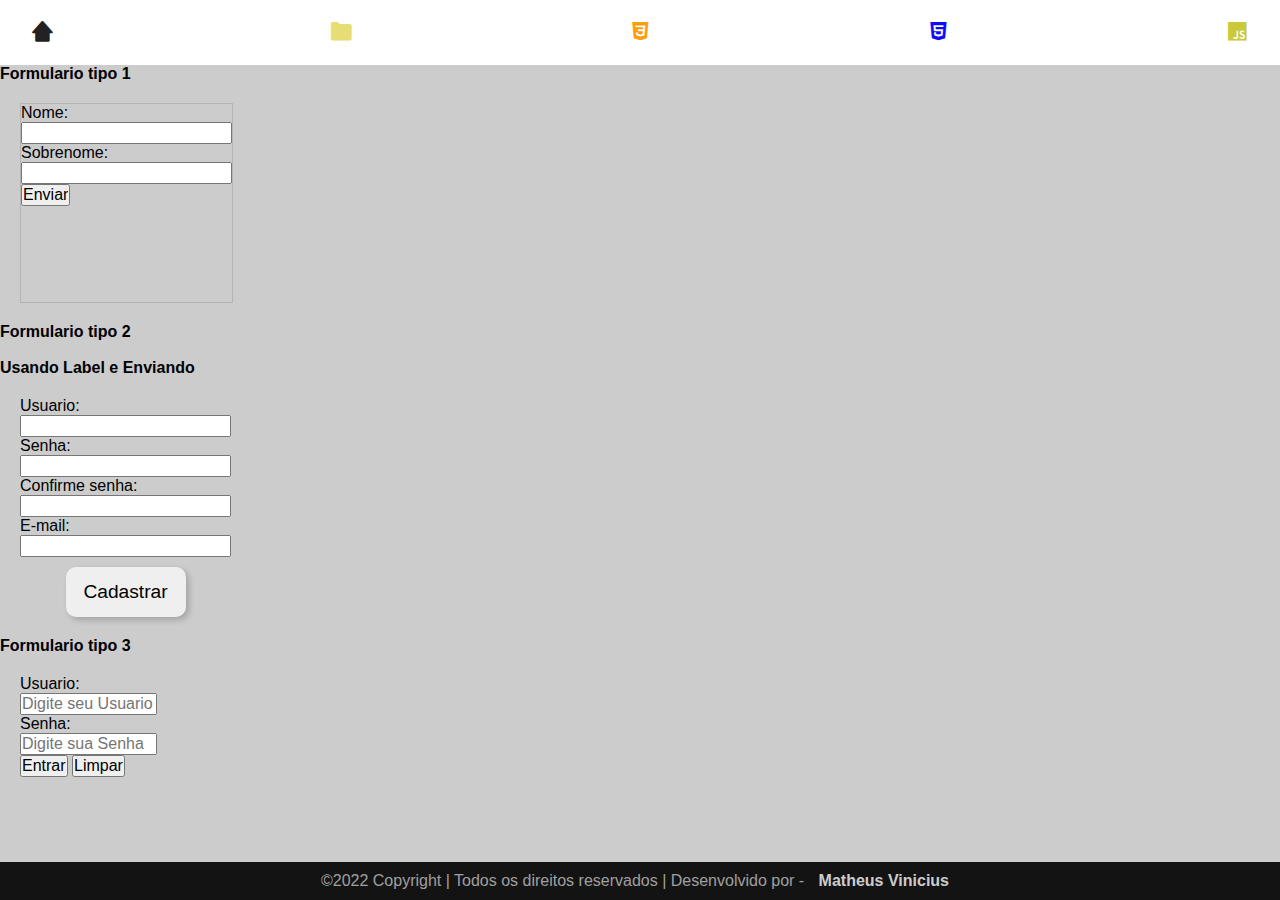
<file: ex003/index.html>
<!DOCTYPE html>
<html lang="pt-br">
<head>
    <meta charset="UTF-8">
    <meta http-equiv="X-UA-Compatible" content="IE=edge">
    <meta name="viewport" content="width=      , initial-scale=1.0">
    <title>Formularios</title>
    <link rel="stylesheet" href="estilos/style.css">
    <link href='https://unpkg.com/boxicons@2.1.4/css/boxicons.min.css' rel='stylesheet'>

</head>
<body>
    <header class="container-menu">
        <nav class="menu-box">
            <ul class="menu">

                <li>
                    <a href="#">
                        <i style="color:rgb(34, 34, 34) ;" class='bx bxs-home-alt-2 bx-sm' ></i>
                    </a>
                </li>

                <li>
                    <a href="#">
                        <i style="color:rgb(230, 222, 116) ;" class='bx bxs-folder bx-sm'></i>
                    </a>
                </li>

                <li>
                    <a href="#">
                        <i style="color:rgba(255, 153, 0, 0.966) ;" class='bx bxl-css3 bx-sm'></i>
                    </a>
                </li>

                <li>
                    <a href="#">
                        <i style="color:rgb(16, 11, 255) ;" class='bx bxl-html5 bx-sm'></i>
                    </a>
                </li>

                <li>
                    <a href="#">
                        <i style="color:rgb(201, 201, 57) ;" class='bx bxl-javascript bx-sm'></i>
                    </a>
                </li>
            </ul>
        </nav>
    </header>
    <main id="container-box-main">
        <h1>Formulario tipo 1</h1>
        <section class="content-form">
            <form autocomplete="off">
                <p>Nome: <input type="text" name="nome" id="nome"></p>
                <p>Sobrenome: <input type="text" name="sobrenome" id="sobrenome"></p>
                <p><input type="submit" value="Enviar"></p>
            </form>
        </section>
        <h1>Formulario tipo 2</h1><br>
        <h2>Usando Label e Enviando</h2>
        <section class="content-form-2">
            <form  action="list.txt" method="post" autocomplete="off">
                <p>
                    <!--Deve-se ligar a label ao ID definido no input
                        (melhora nos buscadores do google)-->
                    <label for="user">Usuario:</label>
                            <!-- /\ -->              <!-- \/ -->
                    <input type="text" name="usuario" id="user">
                </p>
                <p>
                    <label for="senha">Senha:</label> 

                    <input type="password" name="senha" id="senha">
                </p>
                <p>
                    <label for="rsenha">Confirme senha:</label> 

                    <input type="password" name="r-senha" id="rsenha">
                </p>
                <p>
                    <label for="email">E-mail:</label>

                    <input type="email" name="e-mail" id="email">
                </p>
                <p class="submit">
                    <input type="submit" value="Cadastrar">
                </p>
            </form>
        </section>
        <h1>Formulario tipo 3</h1>
        <!--
            no input coloque :
            required //defini que so envia formulario se campos forem preenchidos.

            minlength ="4"//Limita numero minimo de caracteres.
            
            maxlength="12"//Limita numero maximo de caracteres.
            
            size="12"// define quantos caracteres o campo ira mostrar.
            
            placeholder="Text"//Mensagem dentro do campo a ser preenchido.
            
            autocomplete="username"//Para preencher campo de usuario sozinho.

            autocomplete="current-password"//Preencher senha  atual automaticamente.

            autocomplete="new-password"// Definir senha nova .
            -->
        <section class="content-form-3">
            <form  action="list.txt" method="post" autocomplete="on">
                <div class="login">
                    <label for="user2">Usuario:</label>
                    <input type="text" name="usuario" id="user2" required minlength="5" maxlength="15" size="12" placeholder="Digite seu Usuario" autocomplete="username">
                </div>
                <div class="password">
                    <label for="pass">Senha:</label>
                    <input type="password" name="senha" id="pass" required minlength="8" maxlength="12" size="12" placeholder="Digite sua Senha" autocomplete="current-password">
                </div>
                <input type="submit" value="Entrar">
                <input type="reset" value="Limpar">
            </form>
        </section>
    </main>
    <footer>
        <p>©2022 Copyright | Todos os direitos reservados | Desenvolvido por - <a href="#">Matheus Vinicius</a></p>
    </footer>
</body>
</html>
</file>
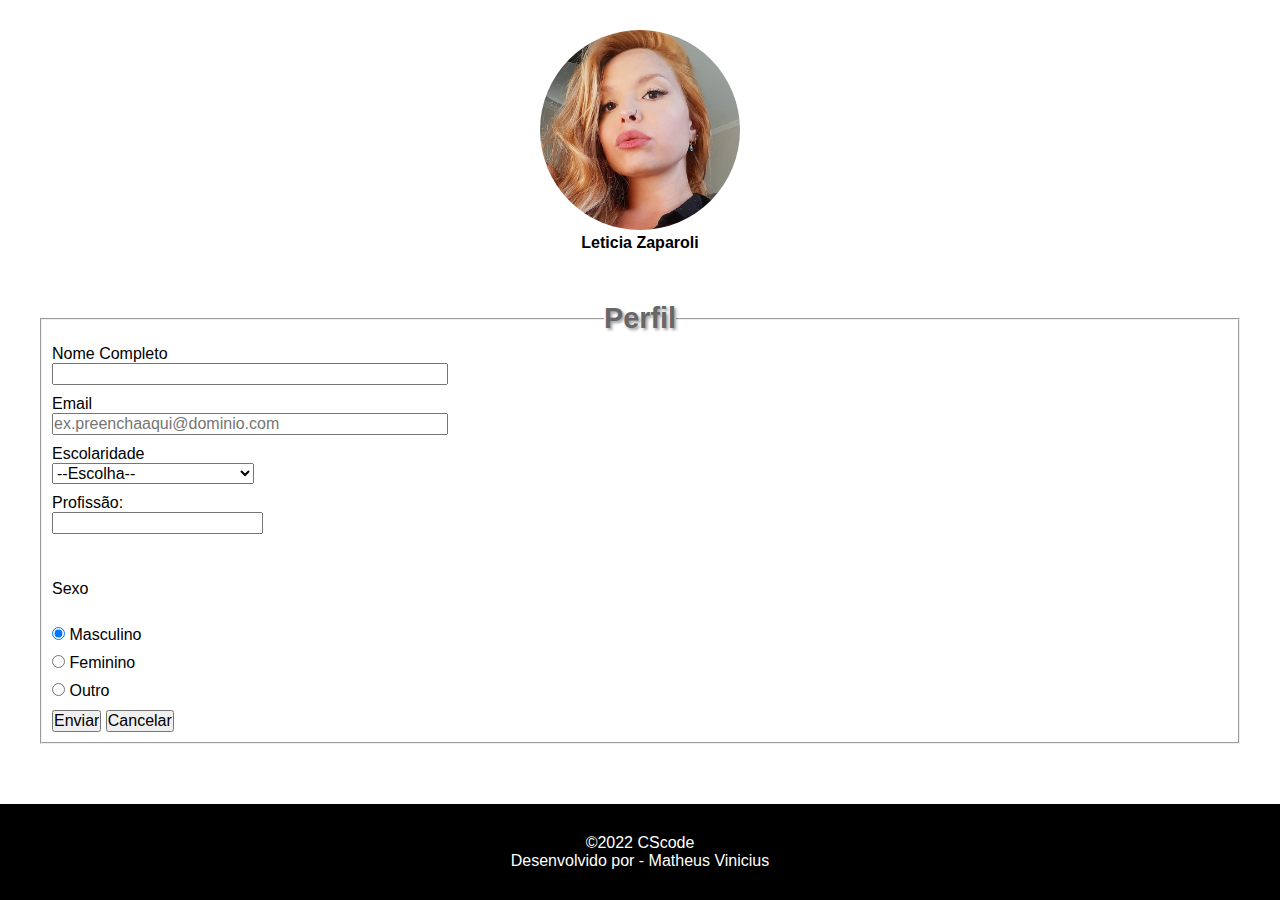
<file: ex005/index.html>
<!DOCTYPE html>
<html lang="pt-br">
<head>
    <meta charset="UTF-8">
    <meta http-equiv="X-UA-Compatible" content="IE=edge">
    <meta name="viewport" content="width=device-width, initial-scale=1.0">
    <title>Modulo 4</title>
    <link rel="stylesheet" href="estilo/style.css">
</head>
<body>
    <header></header>
    <main>
        <article>
            <div class="img">
                <img src="imagen/10.jpg" alt="Foto de Leticia Zaparoli">
            </div>
            <h1>Leticia Zaparoli</h1>
        </article>
        <section class="sec-01">
            <fieldset>
                <legend id="top">Perfil</legend>
                <form id="dados" method="post" autocomplete="off">
                    <div class="perfil">
                        <p><label for="nome">Nome Completo</label></p>
                        <input type="text" name="nome" id="nome" autocomplete="name" size="40" maxlength="40" required>
                    </div>
                    <div class="perfil">
                        <p><label for="email">Email</label></p>
                        <input type="email" name="email" id="email" autocomplete="email" placeholder="ex.preenchaaqui@dominio.com" size="40" maxlength="40" required>
                    </div>
                    <div class="perfil">
                        <div class="perfil">
                            <p><label for="escola">Escolaridade</label></p>
                            <select name="escola" id="escola" required >
                                <option value="--Escolha--" selected>--Escolha--</option>
                                <option value="ifundamental">Fundamental Incompleto</option>
                                <option value="cfundamental">Fundamental Completo</option>
                                <option value="imedio">Ensino Medio Incompleto</option>
                                <option value="cmedio">Ensino Medio Completo</option>
                                <option value="superior">Ensino Superior</option>
                                <option value="tecnico">Curso Técnico</option>
                                <option value="mestrado">Mestrado</option>
                                <option value="doutorado">Doutorado</option>
                                <option value="bacharel">Bacharelado</option>
                            
                            </select>
                        </div>
                        <div class="perfil">
                            <p><label for="iprof">Profissão:</label></p>
                            <input type="text" name="prof" id="iprof" list="lstprof" required>
                            <datalist id="lstprof" >
                                
                                <option>Administrador</option>
                                <option>Contador</option>
                                <option>Editor de Video</option>
                                <option>Desenvolvedor Web</option>
                                <option>Programador</option>
                                <option>Editor de Fotos</option>
                                <option>Influencer</option>
                                <option>Bancario</option>
                                <option>Engenheiro</option>
                            </datalist>
                        </div>
                    </div>
                    <br><br>
                    <legend>Sexo</legend><br>
                    <div class="sexo perfil">
                        <input type="radio" name="sexo" id="male" checked >
                        <label for="male">Masculino</label>
                    </div>
                    <div class="sexo perfil">
                        <input type="radio" name="sexo" id="female">
                        <label for="female">Feminino</label>
                    </div>
                    <div class="sexo perfil">
                        <input type="radio" name="sexo" id="other">
                        <label for="other">Outro</label>
                    </div>
                    <input type="submit" value="Enviar">
                    <input type="reset" value="Cancelar">
                </form>            
              
        </fieldset>
                
        </section>
        
    </main>
    <footer >
        <div class="info-rodape">
            <p>&copy;2022 CScode</p>
            <p>Desenvolvido por - 
                <a href="#"> Matheus Vinicius</a>
            </p>
        </div> 
    </footer>
</body>
</html>
</file>
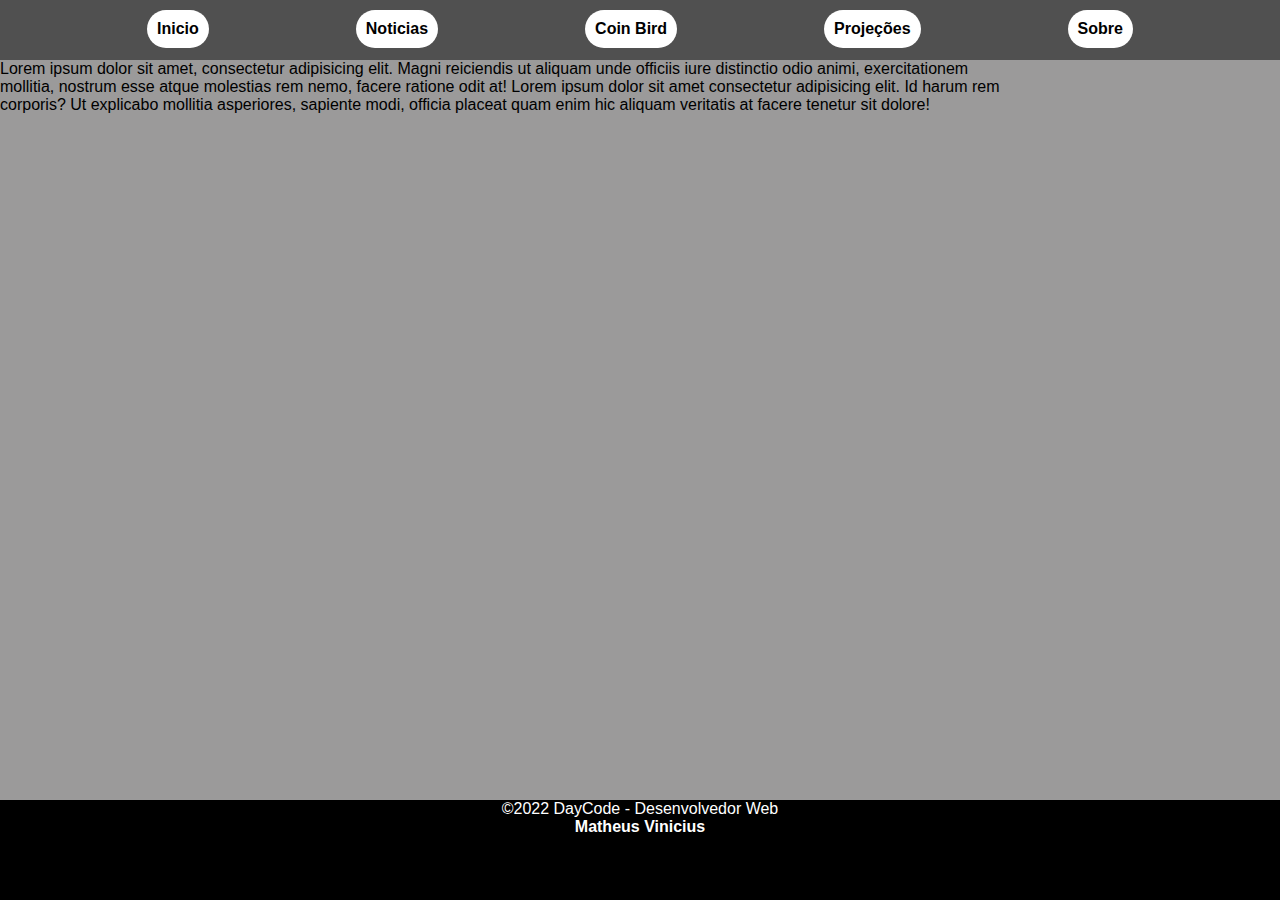
<file: ex007/index.html>
<!DOCTYPE html>
<html lang="pt-br">
<head>
    <meta charset="UTF-8">
    <meta http-equiv="X-UA-Compatible" content="IE=edge">
    <meta name="viewport" content="width=device-width, initial-scale=1.0">
    <title>Modulo 4</title>
    <link rel="stylesheet" href="estilos/style.css">
</head>
<body>
    <header id="header">
        <nav id="nav-menu">
            <ul id="menu">
                <li class="menu-li">
                    <a href="#">
                        Inicio
                    </a>
                </li>

                <li class="menu-li">
                    <a href="#">
                        Noticias
                    </a>
                </li>

                <li class="menu-li">
                    <a href="#">
                        Coin Bird
                    </a>
                </li>

                <li class="menu-li">
                    <a href="#">
                        Projeções
                    </a>
                </li>

                <li class="menu-li">
                    <a href="#">
                        Sobre
                    </a>
                </li>

            </ul>
        </nav>
    </header>
    <main>
        <section class="sec-1">
            <div class="container">
                <p>Lorem ipsum dolor sit amet, consectetur adipisicing elit. Magni reiciendis ut aliquam unde officiis iure distinctio odio animi, exercitationem mollitia, nostrum esse atque molestias rem nemo, facere ratione odit at! Lorem ipsum dolor sit amet consectetur adipisicing elit. Id harum rem corporis? Ut explicabo mollitia asperiores, sapiente modi, officia placeat quam enim hic aliquam veritatis at facere tenetur sit dolore!</p>
            </div>
        </section>
    </main>
    <footer id="footer">
        <div class="rodape">
            <p>&copy;2022 DayCode - Desenvolvedor Web <br>
                <a href="#"> Matheus Vinicius</a>
            </p>
        </div>
        <div class="rodape"></div>
    </footer>
</body>
</html>
</file>
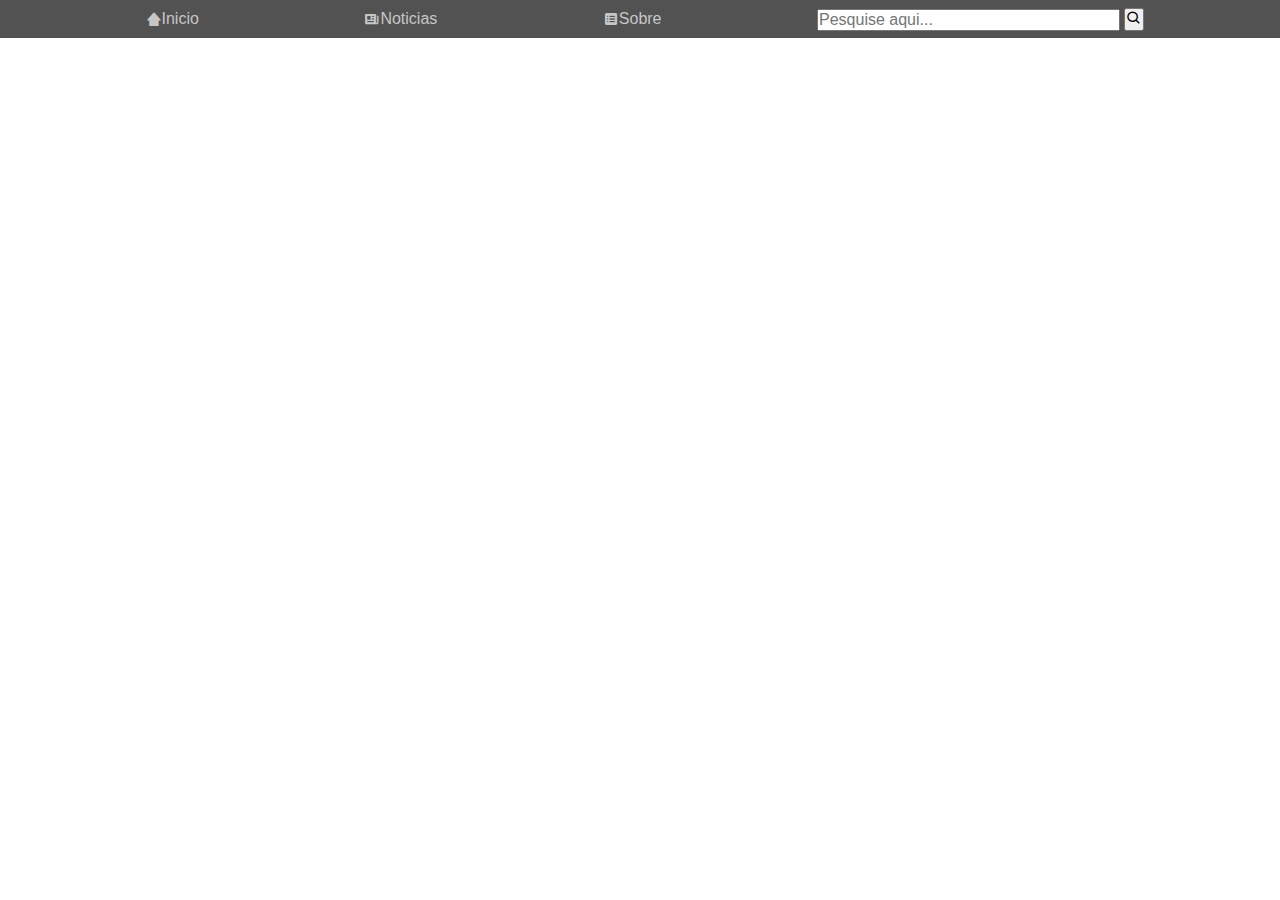
<file: ex009/index.html>
<!DOCTYPE html>
<html lang="pt-br">
<head>
    <meta charset="UTF-8">
    <meta http-equiv="X-UA-Compatible" content="IE=edge">
    <meta name="viewport" content="width=device-width, initial-scale=1.0">
    <title>Modulo 4</title>
    <link href='https://unpkg.com/boxicons@2.1.4/css/boxicons.min.css' rel='stylesheet'>
    <link rel="stylesheet" href="estilos/style.css" media="all">
    <link rel="stylesheet" href="estilos/retrato.css" media="screen and(orientation:portrait)">
    <link rel="stylesheet" href="estilos/paisagem.css" media="screen and (orientation: landscape)">
</head>
<body>
    <nav id="menu-bar">
        <ul id="menu">
            <li>
                <a href="#">
                    <i class='bx bxs-home-alt-2'></i>
                    <p>Inicio</p>
                </a>
            </li>
            <li>
                <a href="#">
                    <i class='bx bxs-news'></i>
                    <p>Noticias</p>
                </a>
            </li>
            <li>
                <a href="#">
                    <i class='bx bxs-spreadsheet'></i>
                    <p>Sobre</p>
                </a>
            </li>
            <li id="search-bar">
                
                <form method="get" autocomplete="off">
                    <input type="text" name="search" id="search" placeholder="Pesquise aqui..." size="30" maxlength="60" autocomplete="off" >
                    <label for="search" >
                        <button>
                            <i class='bx bx-search'></i>
                        </button>
                    </label>
                </form>
            </li>
        </ul>
    </nav>
    <h1> Mudando orientação do dispositivo</h1>
</body>
</html>
</file>
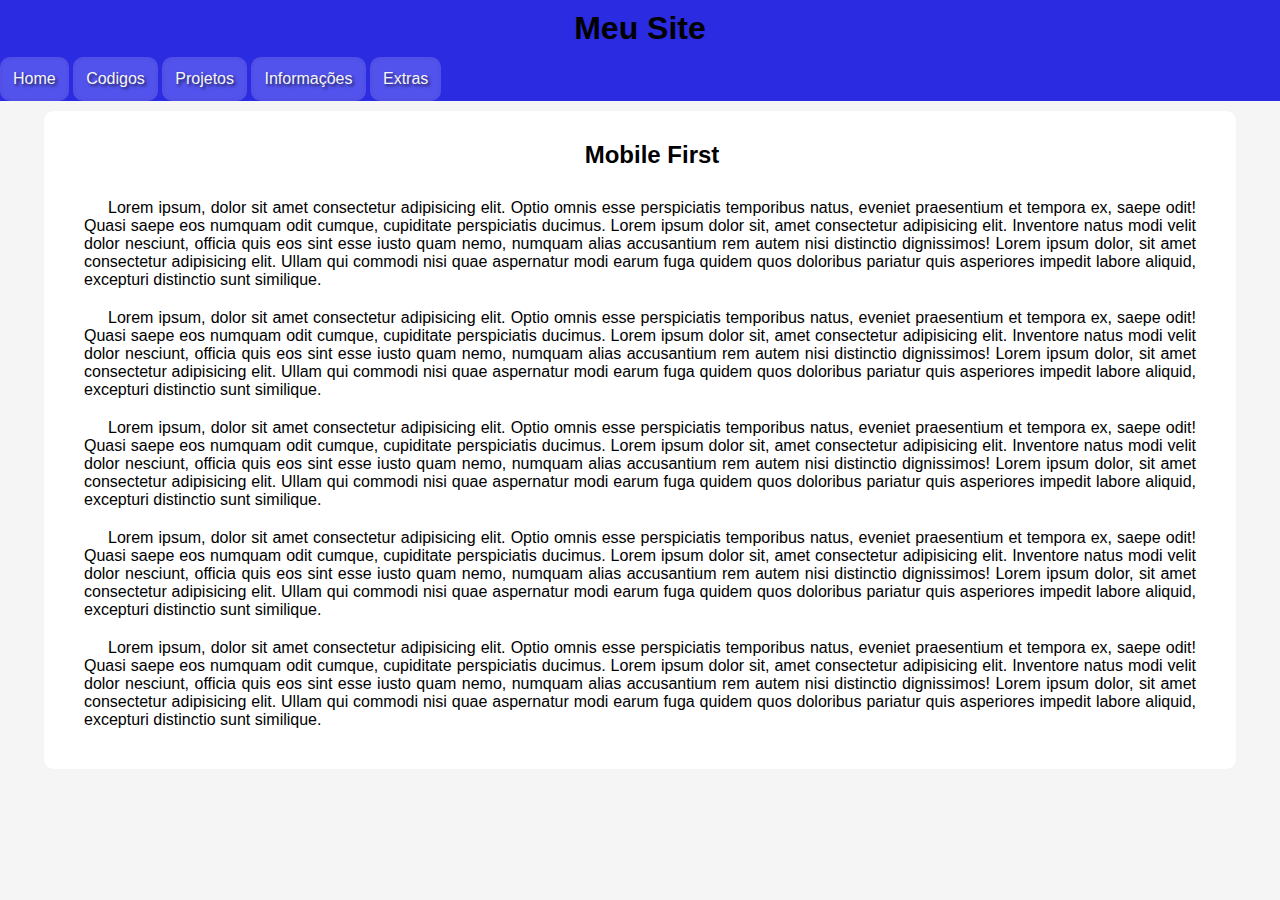
<file: ex010/index.htm>
<!DOCTYPE html>
<html lang="pt-br">
<head>
    <meta charset="UTF-8">
    <meta http-equiv="X-UA-Compatible" content="IE=edge">
    <meta name="viewport" content="width=device-width, initial-scale=1.0">
    <title>Modulo 4</title>
    <link href="https://fonts.googleapis.com/icon?family=Material+Icons" rel="stylesheet">
    <link rel="stylesheet" href="estilo/style.css">
    <link rel="stylesheet" href="estilo/media-query.css">
</head>
<body onresize="changeSize()">
    <header>
        <h1>Meu Site</h1>
        <i id="burger" class="material-icons" onclick="clickMenu()">menu</i>
        <menu id="menuBar">
            <ul>
                <li><a href="#">Home</a></li>
                <li><a href="#">Codigos</a></li>
                <li><a href="#">Projetos</a></li>
                <li><a href="#">Informações</a></li>
                <li><a href="#">Extras</a></li>
            </ul>
        </menu>
       
    </header>
    <main>
        <article>
            <h2>Mobile First</h2>
            <p>Lorem ipsum, dolor sit amet consectetur adipisicing elit. Optio omnis esse perspiciatis temporibus natus, eveniet praesentium et tempora ex, saepe odit! Quasi saepe eos numquam odit cumque, cupiditate perspiciatis ducimus. Lorem ipsum dolor sit, amet consectetur adipisicing elit. Inventore natus modi velit dolor nesciunt, officia quis eos sint esse iusto quam nemo, numquam alias accusantium rem autem nisi distinctio dignissimos! Lorem ipsum dolor, sit amet consectetur adipisicing elit. Ullam qui commodi nisi quae aspernatur modi earum fuga quidem quos doloribus pariatur quis asperiores impedit labore aliquid, excepturi distinctio sunt similique.</p>

            <p>Lorem ipsum, dolor sit amet consectetur adipisicing elit. Optio omnis esse perspiciatis temporibus natus, eveniet praesentium et tempora ex, saepe odit! Quasi saepe eos numquam odit cumque, cupiditate perspiciatis ducimus. Lorem ipsum dolor sit, amet consectetur adipisicing elit. Inventore natus modi velit dolor nesciunt, officia quis eos sint esse iusto quam nemo, numquam alias accusantium rem autem nisi distinctio dignissimos! Lorem ipsum dolor, sit amet consectetur adipisicing elit. Ullam qui commodi nisi quae aspernatur modi earum fuga quidem quos doloribus pariatur quis asperiores impedit labore aliquid, excepturi distinctio sunt similique.</p>

            <p>Lorem ipsum, dolor sit amet consectetur adipisicing elit. Optio omnis esse perspiciatis temporibus natus, eveniet praesentium et tempora ex, saepe odit! Quasi saepe eos numquam odit cumque, cupiditate perspiciatis ducimus. Lorem ipsum dolor sit, amet consectetur adipisicing elit. Inventore natus modi velit dolor nesciunt, officia quis eos sint esse iusto quam nemo, numquam alias accusantium rem autem nisi distinctio dignissimos! Lorem ipsum dolor, sit amet consectetur adipisicing elit. Ullam qui commodi nisi quae aspernatur modi earum fuga quidem quos doloribus pariatur quis asperiores impedit labore aliquid, excepturi distinctio sunt similique.</p>

            <p>Lorem ipsum, dolor sit amet consectetur adipisicing elit. Optio omnis esse perspiciatis temporibus natus, eveniet praesentium et tempora ex, saepe odit! Quasi saepe eos numquam odit cumque, cupiditate perspiciatis ducimus. Lorem ipsum dolor sit, amet consectetur adipisicing elit. Inventore natus modi velit dolor nesciunt, officia quis eos sint esse iusto quam nemo, numquam alias accusantium rem autem nisi distinctio dignissimos! Lorem ipsum dolor, sit amet consectetur adipisicing elit. Ullam qui commodi nisi quae aspernatur modi earum fuga quidem quos doloribus pariatur quis asperiores impedit labore aliquid, excepturi distinctio sunt similique.</p>
            
            <p>Lorem ipsum, dolor sit amet consectetur adipisicing elit. Optio omnis esse perspiciatis temporibus natus, eveniet praesentium et tempora ex, saepe odit! Quasi saepe eos numquam odit cumque, cupiditate perspiciatis ducimus. Lorem ipsum dolor sit, amet consectetur adipisicing elit. Inventore natus modi velit dolor nesciunt, officia quis eos sint esse iusto quam nemo, numquam alias accusantium rem autem nisi distinctio dignissimos! Lorem ipsum dolor, sit amet consectetur adipisicing elit. Ullam qui commodi nisi quae aspernatur modi earum fuga quidem quos doloribus pariatur quis asperiores impedit labore aliquid, excepturi distinctio sunt similique.</p>
        </article>
    </main>
    <script>

        function changeSize(){
            if(window.innerWidth >= 768){
                menuBar.style.display = 'block'
            }else {
                menuBar.style.display = 'none'
            }
        }

        function clickMenu(){
            if(menuBar.style.display == 'block'){
                menuBar.style.display = 'none'
            }else{
                menuBar.style.display ='block'
            }
            
        }
    </script>
</body>
</html>
</file>
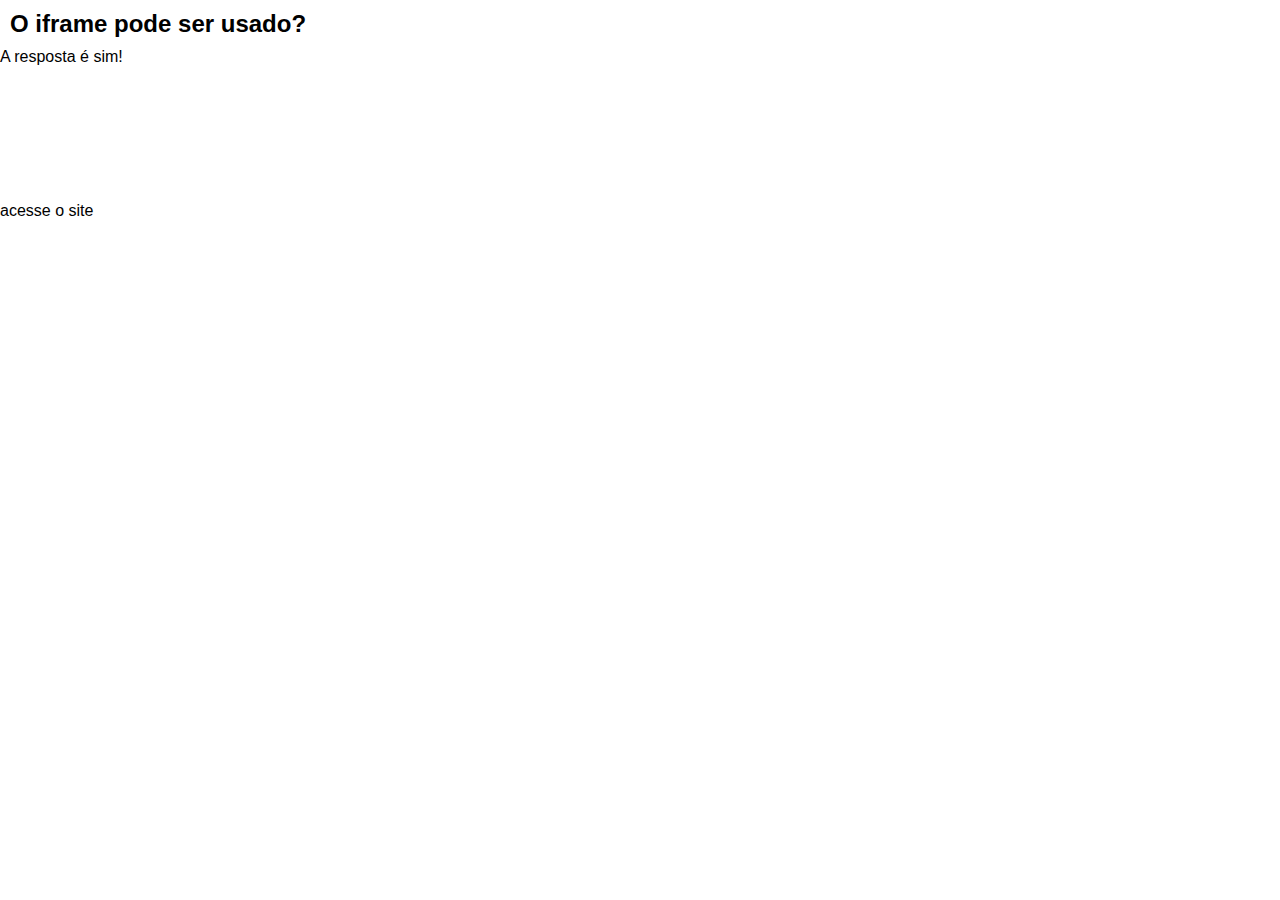
<file: ex001/iframe001.html>
<!DOCTYPE html>
<html lang="pt-br">
<head>
    <meta charset="UTF-8">
    <meta http-equiv="X-UA-Compatible" content="IE=edge">
    <meta name="viewport" content="width=device-width, initial-scale=1.0">
    <title>Modulo 4</title>
    <link rel="stylesheet" href="style.css">
</head>
<body>
    <header>    
        <article>
            <h1>O iframe pode ser usado?</h1>
            <p>A resposta é sim! <br>
                acesse o site 
                <iframe src="https://www.cursoemvideo.com/" frameborder="0" scollings="no">
                    no <a href="https://www.cursoemvideo.com/" target="_blank">Curso em Video</a>
                </iframe>
            </p>
        </article>
    </header>

</body>
</html>
</file>
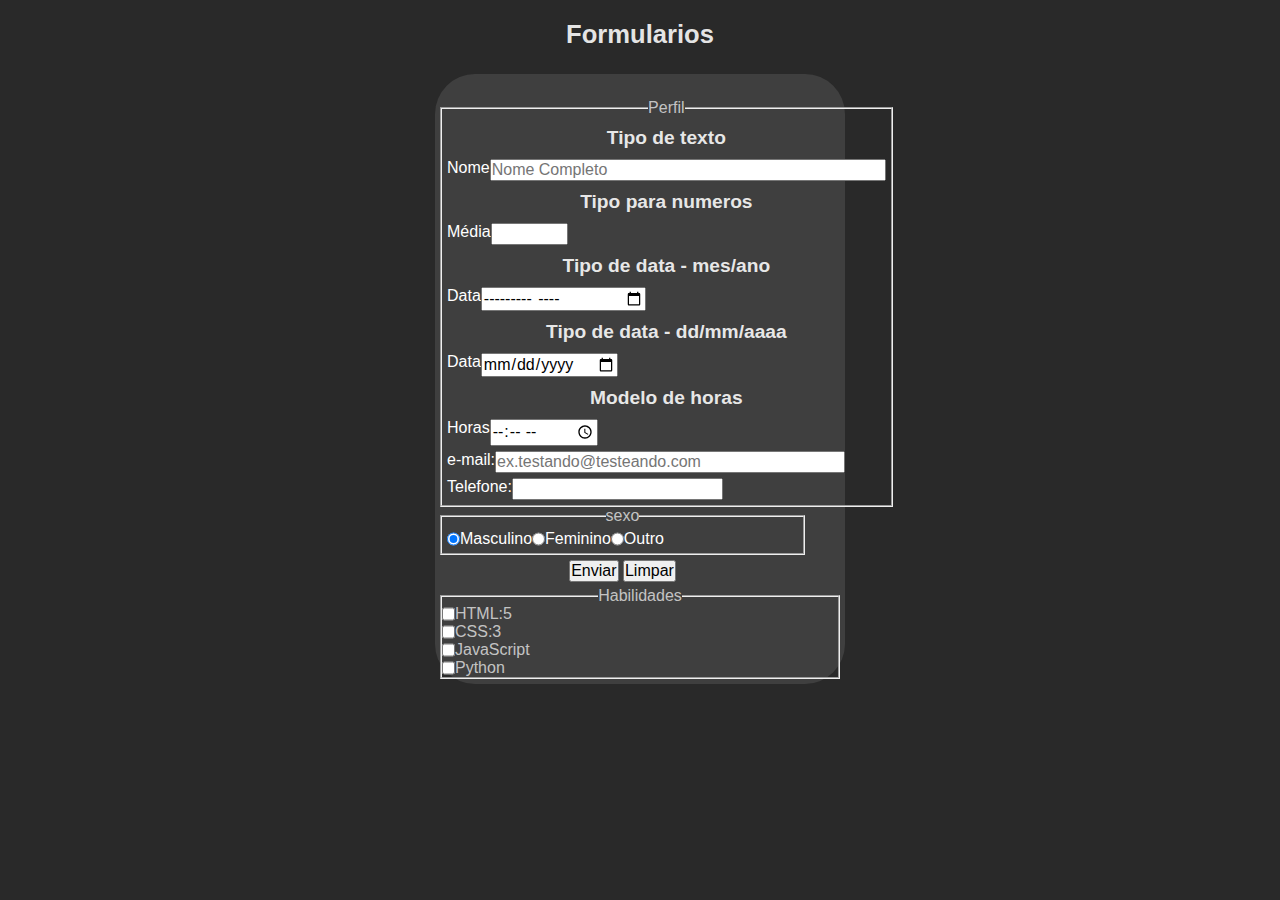
<file: ex004/formulario.html>
<!DOCTYPE html>
<html lang="pt-br">
<head>
    <meta charset="UTF-8">
    <meta http-equiv="X-UA-Compatible" content="IE=edge">
    <meta name="viewport" content="width=device-width, initial-scale=1.0">
    <title>Modulo 4</title>
    <link rel="stylesheet" href="estilo/style.css">
</head>
<body>
    <h1>Formularios</h1>
    <main class="container">
        <section>
            <h1></h1>
            <form id="perfil" action="msg.txt" method="get" autocomplete="on">
                <fieldset>
                    <legend>Perfil</legend>
                <h2>Tipo  de texto</h2>

                    <div class="cadastro">
                        <label for="name">Nome</label>
                        <input type="text" name="nome" id="name" required maxlength="40"  size="40" placeholder="Nome Completo" autocomplete="name">
                    </div>
                    <h2>Tipo  para numeros</h2>
                    <div class="cadastro">
                        <label for="imedia">Média</label>
                        <input type="number" name="media" id="imedia" min="0" max="10"  step="0.5"  required>
                    </div>
                    <h2>Tipo de data - mes/ano</h2>
                    <div class="cadastro">
                        <label for="imes">Data</label>
                        <input type="month" name="mes" id="imes" >
                        <!-- Date e mais atualizado visualmente com dia mes e ano-->
                    </div>
                    <h2>Tipo de data - dd/mm/aaaa</h2>
                    <div class="cadastro">
                        <label for="data">Data</label>
                        <input type="date" name="data" id="data">
                    </div>
                    <h2>Modelo de horas</h2>
                    <div class="cadastro">
                        <label for="ihora">Horas</label>
                        <input type="time" name="hora" id="ihora">
                    </div>
                    <div class="cadastro">
                        <label for="iemail">e-mail:</label>
                        <input type="email" name="email" id="iemail" required placeholder="ex.testando@testeando.com" maxlength="35" size="35" autocomplete="email">
                    </div>
                    <div class="cadastro">
                        <label for="tel">Telefone:</label>
                        <input type="tel" name="telefone" id="tel" autocomplete="tel" pattern="^\(\d{2}\)\d{4,5}-\d{4}$" value="" required>
                    </div>
                        
                </fieldset>
                <fieldset class="genero">
                            <legend>sexo</legend>
                            <div class="cadastro">
                                <div class="hab">
                                    <input type="radio" name="sexo" id="male" value="M" checked>
                                    <label for="male">Masculino</label>
                                </div>
                                <div class="hab">
                                    <input type="radio" name="sexo" id="female" value="F">
                                    <label for="female">Feminino</label>
                                </div>
                                <div class="hab">
                                    <input type="radio" name="sexo" id="other">
                                    <label for="other">Outro</label>
                                </div>
                            </div>
                        </fieldset>
                
                <div class="submit">
                    <input type="submit" value="Enviar">
                    <input type="reset" value="Limpar">
                </div>
                  
            </form>
            <form id="skill" action="msg.txt" method="get" autocomplete="on">
                <fieldset>
                    <legend>Habilidades</legend>
                    <div class="hab">
                        <input type="checkbox" name="html" id="html"> 
                        <label for="html">HTML:5</label>
                    </div>
                    <div class="hab">
                        <input type="checkbox" name="css" id="css">
                        <label for="css">CSS:3</label>
                    </div>
                    <div class="hab">
                        <input type="checkbox" name="js" id="js"> 
                        <label for="js">JavaScript</label>
                    </div> 
                    <div class="hab">
                        <input type="checkbox" name="python" id="python">
                        <label for="python">Python</label>
                    </div>
                    
                </fieldset>
            </form>
        </section>  
    </main>
</body>
</html>
</file>
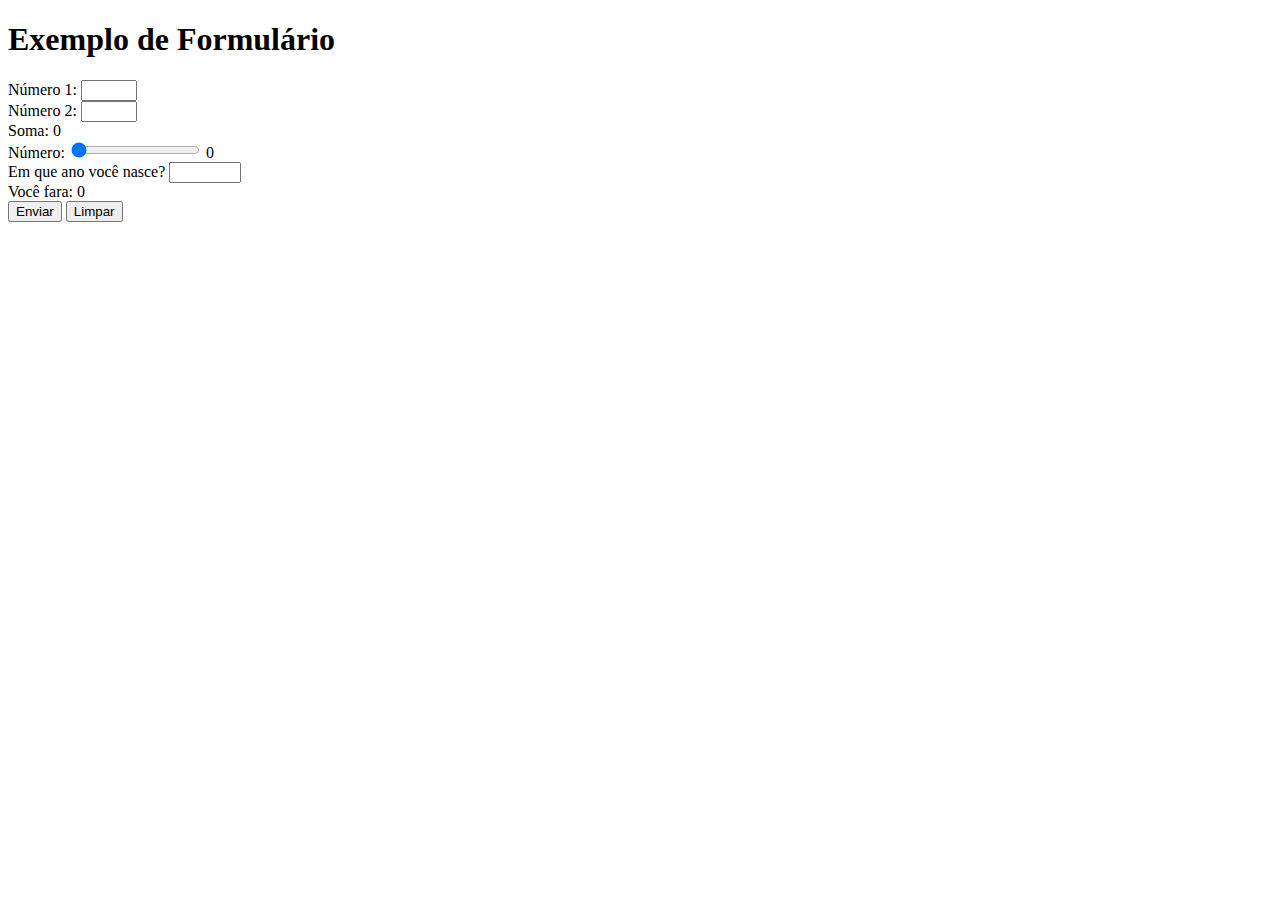
<file: ex006/form001.html>
<!DOCTYPE html>
<html lang="pt-br">
<head>
    <meta charset="UTF-8">
    <meta http-equiv="X-UA-Compatible" content="IE=edge">
    <meta name="viewport" content="width=device-width, initial-scale=1.0">
    <title>Modulo 4</title>
</head>
<body>
    <h1>Exemplo de Formulário</h1>
    <form action="cadastro.php" method="get" autocomplete="on">
        <div>
            <label for="in1">Número 1:</label>
            <input type="number" name="n1" id="in1" min="0" max="50" required oninput="isoma.innerHTML = Number(in1.value) + Number(in2.value)">
        </div>
        <div>
            <label for="in2">Número 2:</label>
            <input type="number" name="n2" id="in2" min="0" max="50" required oninput="isoma.innerHTML = Number(in1.value) + Number(in2.value)">
        </div>
        <div>
            <label for="isoma">Soma:</label>
            <output name="soma" id="isoma">0</output>
        </div>
        <div>
            <label for="inum">Número:</label>
            <input type="range" name="num" id="inum" min="0" max="10" value="0" oninput="ival.innerHTML =Number(inum.value)" required>
            <output id="ival">0</output>
        </div>
        <div>
            <label for="iano">Em que ano você nasce? </label>
            <input type="number" name="ano" id="iano" min="1900" max="2022" oninput="calcIdade()" required>
        </div>
        <div>
            <label for="iidade">Você fara: </label>
            <output id="iidade">0</output>
        </div>
        <div>
            <input type="submit" value="Enviar">
            <input type="reset" value="Limpar">
        </div>
    </form>
    <script>
        //calcular idade com base no campo de data
        function calcIdade(){
            let atual = new Date().getFullYear()
            iidade.innerHTML = Number(atual) - Number(iano.value)
        }
    </script>
</body>
</html>
</file>
<file: ex003/estilos/style.css>
@charset "utf-8";
*{
    margin: 0px;
    padding: 0px;
    box-sizing: border-box;
    text-decoration: none;
    list-style: none;
    font-size: 1rem;
    font-family: Arial, Helvetica, sans-serif;
}
body{
    display: block;
    background-color: rgba(128, 128, 128, 0.40);
}
.container-menu{
    display: block;
    background-color: #ffffff;
}

.menu {
    display: flex;
    justify-content: space-between;

}
li,a,i{
    font-weight: bold;
    padding: 10px;
    color: #000000;
}
a{
    
}
/* Formularios no Main*/

.content-form{
    margin: 20px;
    width:min-content;
    flex-wrap: wrap;
    height: 200px;
    border: 1px solid rgba(0, 0, 0, 0.11);
}
.content-form-2{
    margin: 20px;
    width: min-content;
    height: min-content;
}
.content-form-3{
    margin: 20px;
    width: min-content;
    height: min-content;
}

.submit{
    margin: 10px;
    text-align: center;
}
.submit>input{
    font-size: 1.2rem;
    width: 120px;
    height: 50px;
    border-radius: 10px;
    border: transparent;
    box-shadow: 3px 3px 6px rgba(0, 0, 0, 0.2);
    cursor: pointer;
}
/*  Rodape Padrão*/
footer{
    text-align: center;
    position: absolute;
    bottom: 0;
    left: 0;
    padding: 10px;
    color: rgba(255, 255, 255, 0.600);
    background-color: rgba(0, 0, 0, 0.904);
    width: 100%;
}
footer a{
    color: rgba(255, 255, 255, 0.800);
}
footer a:hover{
    text-decoration: underline;
    color: white;
}
</file>
<file: ex005/estilo/style.css>
@charset "UTF-8";
*{
    margin: 0;
    padding: 0;
    box-sizing: border-box;
    text-decoration: none;
    list-style: none;
    font-size: 1rem;
    font-family: Arial, Helvetica, sans-serif;
}

body{
    display: block;
}
/*cabeçalho/menu*/
header{
    display: block;
}
/*Conteudo Principal*/
main{
display: block;
}
article{
    margin-top: 30px;
    text-align: center;
}
.img img{
    width: 200px;
    height: 200px;
    border-radius: 50%;
}
section.sec-01{
    display: block;
    margin: 0 40px; 
}
fieldset{
    margin: 0 auto;
    margin-top: 50px;
}
fieldset legend#top{
    text-align: center;
    font-size: 1.8rem;
    font-weight: bold;
    color: rgb(104, 103, 103);
    text-shadow: 2px 2px 3px rgba(0, 0, 0, 0.384);
}
section fieldset form .perfil{
    margin: 10px 0;
}

section fieldset form#dados{
    display: block;
    margin: 10px;
}

/*Rodape*/
footer{
    background-color: black;
    color: white;
    display: flex;
    position: absolute;
    bottom: 0;
    left: 0;
    width: 100vw;
}

.info-rodape{
    display: block;
    margin: 30px auto;
    text-align: center;
}
/* links */
a{
    color: currentColor;
}
</file>
<file: ex007/estilos/style.css>
@charset "utf-8";
*{
    margin: 0;
    padding: 0;
    font-family: 'Segoe UI', Tahoma, Geneva, Verdana, sans-serif;
    font-size: 1rem;
    text-decoration: none;
    list-style: none;

}
*::selection ,*:focus{
    color: yellow;
}
:root{
/* ===Palheta de Cores===*/

    --Cor-lightgray:#cccccc;
    --Cor-mediumgray:#9b9a9a;
    --Cor-boldgray:#505050;
    --Cor-white:#ffffff;
    --Cor-black:#000000;

/* ===Transições===*/

    --Tran-02: all 0.2s;
    --Tran-03: all 0.3s;
    --Tran-04: all 0.4s;
    --Tran-05: all 0.5s;
    --Tran-06: all 0.6s;

/* ===outros===*/
    --outros-1:1;
    --outros-2:2;
    --outros-3:3;
    --outros-4:4;
    --outros-5:5;
    --outros-6:6;
}
/*====HTML====*/
html{
    display: block;
    max-width: 80%;
}
/*===Tag Basicas===*/
body{
    background-color: var(--Cor-mediumgray);
}

/*===Class===*/


/*===Menu===*/
.menu-li a{
    transform: translate(0px,10px);
    color: var(--Cor-black);
    vertical-align: middle;
    display: list-item;
    background-color: var(--Cor-white);
    font-weight: bold;
    border-radius: 20px;
    padding: 10px;

}
.menu-li a:hover{
    color: var(--Cor-black);
    vertical-align: middle;
    display: list-item;
    background-color:rgba(255, 255, 0, 0.788);
    font-weight: bold;
    border-radius: 20px;
    padding: 10px;
    transform: scale(1.07) translate(0px,10px);
    
}
.menu-li{

}

/*===ID's===*/

/*===Menu===*/
#header{
    background-color:var(--Cor-boldgray);
    width: 100vw;
    height: 60px;
    color: var(--Cor-lightgray);
}
#nav-menu{
    display: block;
    width: 100%;
    height: 100%;
    align-items: center;
}

#menu{
    display:flex;
    justify-content: space-evenly;
}



/*===Rodapé====*/
#footer{
    position: absolute;
    bottom: 0;
    left: 0;
    width: 100vw;
    height:100px;
    text-align: center;
    background-color: var(--Cor-black);
    color: var(--Cor-white);
}

#footer a{
    font-weight: bold;
    color: var(--Cor-white);
}
#footer a:hover{
    padding: 3px;
    border-radius: 20px; 
    color: var(--Cor-black);
    background-color: var(--Cor-white);
    transition: var(--Tran-03);
}


@media(max-width:580px){
    .menu-li a{
        color: var(--Cor-black);
        background-color: var(--Cor-white);
        font-weight: bold;
        border-radius: 20px;
        padding: 10px;
        display: list-item;
    }
}
</file>
<file: ex009/estilos/style.css>
@charset "utf-8";

/* Configurações Gerais*/

*{
    margin: 0;
    padding: 0;
    box-sizing: border-box;
    font-family: 'Segoe UI', Tahoma, Geneva, Verdana, sans-serif;
    font-size: 1rem;
    text-decoration: none;
    list-style: none;
}

:root{
    /* Paleta de Cores*/
    --Primaria:#000;
    --Secundaria:#FFF;
    --Cor-claro:#c6c6c6;
    --Cor-medio:#8f8f8f;
    --Cor-escuro:#525252;


 /* Efeitos transition*/

    --trans-2:all .2s;
    --trans-3:all .3s;
    --trans-4:all .4s;
    --trans-5:all .5s;
    --trans-6:all .6s;

}

html,body{
    margin: 0 auto;
}

#menu-bar{
    background-color: var(--Cor-escuro);
    display: block;
    width: 100%;
    position: fixed;
    top: 0;
    left: 0;
}
#menu{
    display: flex;
    justify-content: space-evenly;
    gap: 10px;
    align-items: center;
}
#menu li a{
    color: var(--Cor-claro);
    display:inline-flex;
    padding: 10px;
    align-items: center;
    text-align: center;
}
</file>
<file: ex009/estilos/retrato.css>
@charset "UTF-8";

/* Aparelho em Pé (Portrait)*/
</file>
<file: ex009/estilos/paisagem.css>
@charset "utf-8";

/* Aparelho deitado(Landscape)*/
</file>
<file: ex010/estilo/style.css>
@charset "UTF-8";

*{
    margin: 0;
    padding: 0;
    font-family: 'Segoe UI', Tahoma, Geneva, Verdana, sans-serif;

}
html,body{
    background-color: whitesmoke;

}

header{
    background-color: #2b2be2;
}

header >h1{
    padding: 10px;
    text-align: center;
}
i#burger{
    display: block;
    text-align: center;
    cursor: pointer;
    background-color: #2b2be2;
    color: whitesmoke;
    padding: 10px;
    border-top: 2px solid #08087a3d;
}
#burger:hover{
    background-color: #1f1ff5;
}
menu{
    display: none;
}
menu > ul{
    list-style: none;
}

menu > ul > li > a {
    display: block;
    padding: 10px;
    text-decoration: none;
    text-align: center;
    background-color: rgb(82, 82, 236);
    color: whitesmoke;
    border: 3px solid rgba(69, 69, 184, 0.103);
    text-shadow: 2px 2px 3px rgba(0, 0, 0, 0.603);
}
menu > ul > li > a:hover{
    background-color: #1f1ff5;
    
}

main{
    display: block;
    width: 100%;
    
}
article{
    width: 90%;
    background-color: white;
    margin: auto;
    margin-top: 10px;
    border-radius: 10px;
    padding: 20px;
    text-align: justify;
    text-indent: 1.5rem;
}
article > h2{
    text-align: center;
    padding: 10px;
}
article > p{
    margin: 20px;
}
</file>
<file: ex010/estilo/media-query.css>
@charset "UTF-8";

/* Typical Device BreackPoints
------------------------------
pequenas telas : até 600px
celular: de 600px até 768px
tablet: 768px ate 992px
desktop:992px ate 1200px
grandes telas: acima de 1200px 

*/


@media screen and (min-width:768px){

    i#burger{
        display: none;

    }
    menu {
        display: block;
    }
    menu > ul > li {
        display: inline-block;
    }
    menu > ul > li > a{
        border-radius: 10px;
    }
    

}
</file>
<file: ex001/style.css>
@charset "UTF-8";
/* configuração padrão*/
:root{
    --color-1:#000;
    --color-2:#fff;
    --color-3:#808080;
    --color-4:#acacac;
    
}
*{
    margin: 0;
    padding: 0;
    box-sizing: border-box;
    font-family: 'Segoe UI', Tahoma, Geneva, Verdana, sans-serif;
    font-size: 1rem;
    text-decoration: none;
    list-style: none;
}

article h1{
    font-size: 1.5rem;
    margin: 10px;
}
</file>
<file: ex004/estilo/style.css>
@charset "utf-8";
*{
    margin: 0px;
    padding: 0px;
    font-family: 'Segoe UI', Tahoma, Geneva, Verdana, sans-serif;
    font-size: 1rem;
    text-decoration: none;
    list-style: none;
}
body{
    width: 100%;
    margin: 0 auto;
    background-color: rgb(41, 41, 41);
}
.container{
    display: flex;
    flex-wrap: wrap;
    justify-content: space-around;
}

h1{
    display: block;
    color: #ffffffe1;
    font-size: 1.6rem;
    margin: 20px;
    text-align: center;
}
h2{
    text-align: center;
    color: #ffffffe1;
    font-size: 1.2rem;
    margin: 10px 0;
    width: 100%;
}
section{
    background-color: rgb(63, 63, 63);
    margin: 5px;
    color: #ffffffb3;
    display: block;
    border-radius: 40px;
    width: 400px;
    padding: 5px;
}

#perfil{
    width: 365px;
    display: block;
    text-align: center;
}
.genero {
    display:block;
}

#skill legend{
    text-align: center;
}
.hab{
    display: flex;
}
.cadastro{
    display: flex;
    margin: 5px;
}
form .submit{
    margin: 5px;
    text-align: center;
}

.cadastro{
    color: white;
}
</file>
